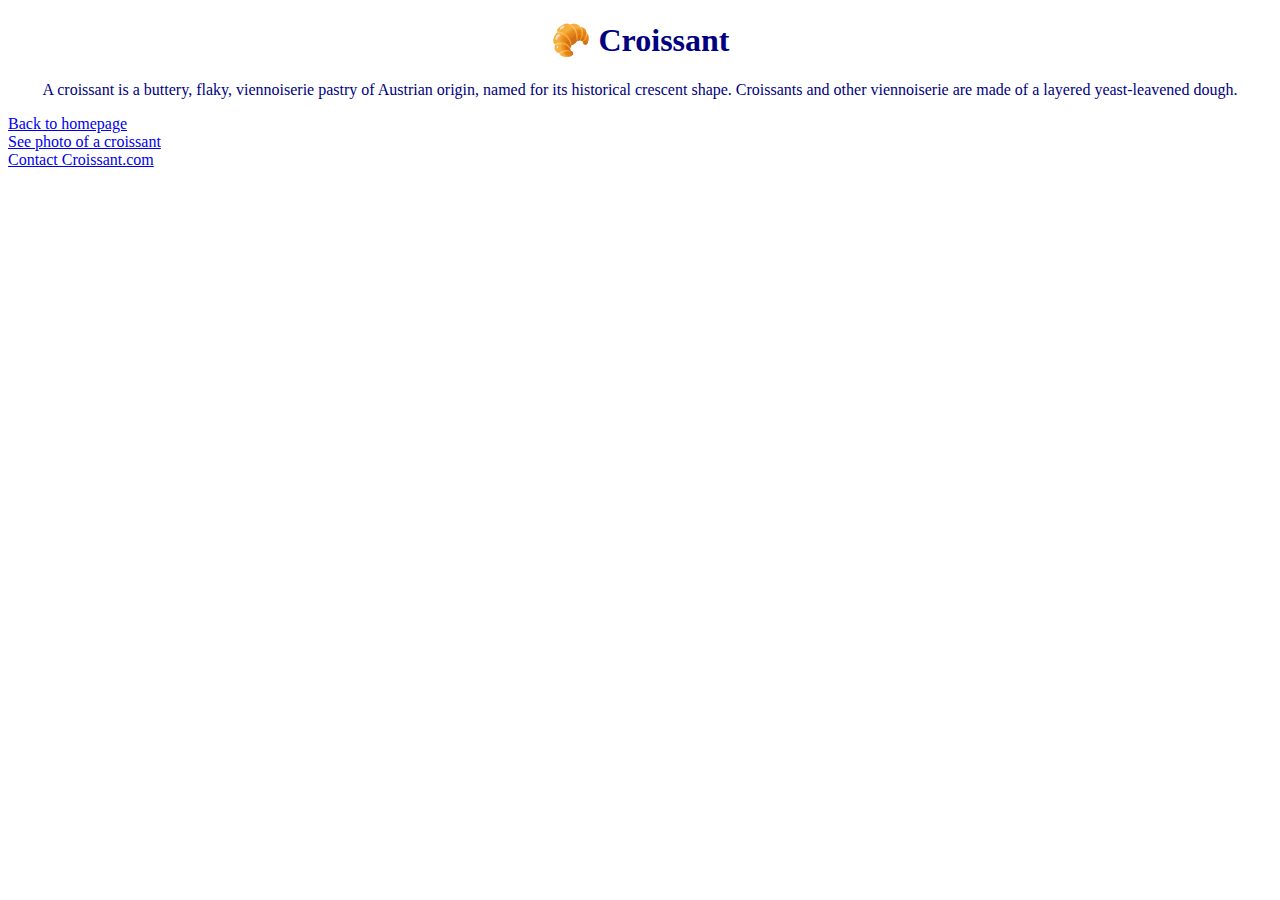
<file: index.html>
<!DOCTYPE html>
<html lang="en">
<head>
    <meta charset="UTF-8">
    <meta http-equiv="X-UA-Compatible" content="IE=edge">
    <meta name="viewport" content="width=device-width, initial-scale=1.0">
    <meta name="description" content="The origins of Croissants">
    <title>The best croissant in Lake City - Croissant.com</title>
    <link href="https://cdn.jsdelivr.net/npm/bootstrap@5.0.1/dist/css/bootstrap.min.css" rel="stylesheet" integrity="sha384-+0n0xVW2eSR5OomGNYDnhzAbDsOXxcvSN1TPprVMTNDbiYZCxYbOOl7+AMvyTG2x" crossorigin="anonymous">
    <link rel="stylesheet" href="src/style.css">
</head>
<body>
    <h1>
        🥐 Croissant
    </h1>
    <p>
        A croissant is a buttery, flaky, viennoiserie pastry of Austrian origin, named for its historical crescent shape. Croissants and other viennoiserie are made of a layered yeast-leavened dough.
    </p>
    <div class="container">
        <div class="row d-flex justify-content-around">
            <div class="col-sm-2">
                <a href="index.html">Back to homepage</a>
            </div>
            <div class="col-sm-2">
                <a href="photo.html">See photo of a croissant</a>
            </div>
            <div class="col-sm-2">
                <a href="contact.html">Contact Croissant.com</a>
            </div>
        </div>
    </div>
</body>
</html>
</file>
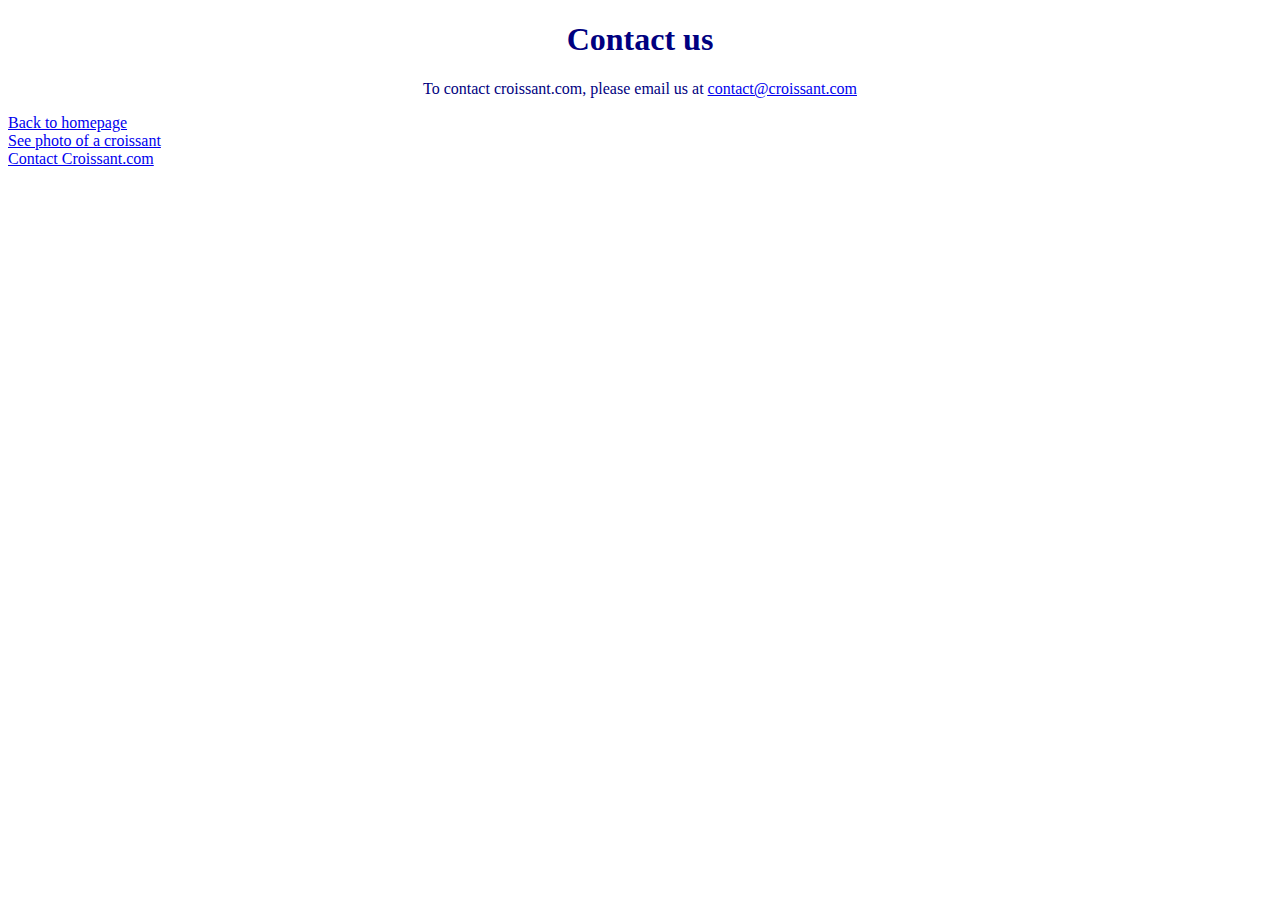
<file: contact.html>
<!DOCTYPE html>
<html lang="en">
<head>
    <meta charset="UTF-8">
    <meta http-equiv="X-UA-Compatible" content="IE=edge">
    <meta name="viewport" content="width=device-width, initial-scale=1.0">
    <meta name="description" content="Contact croissant.com">
    <title>Contact Us - Croissant.com</title>
    <link href="https://cdn.jsdelivr.net/npm/bootstrap@5.0.1/dist/css/bootstrap.min.css" rel="stylesheet" integrity="sha384-+0n0xVW2eSR5OomGNYDnhzAbDsOXxcvSN1TPprVMTNDbiYZCxYbOOl7+AMvyTG2x" crossorigin="anonymous">
    <link rel="stylesheet" href="src/style.css">
</head>
<body>
    <h1>Contact us</h1>
    <p>
        To contact croissant.com, please email us at <a href="mailto:contact@croissant.com">contact@croissant.com</a>  </p>

    <div class="container">
        <div class="row d-flex justify-content-around">
            <div class="col-sm-2">
                <a href="index.html">Back to homepage</a>
            </div>
            <div class="col-sm-2">
                <a href="photo.html">See photo of a croissant</a>
            </div>
            <div class="col-sm-2">
                <a href="contact.html">Contact Croissant.com</a>
            </div>
        </div>
    </div>
</body>
</html>
</file>
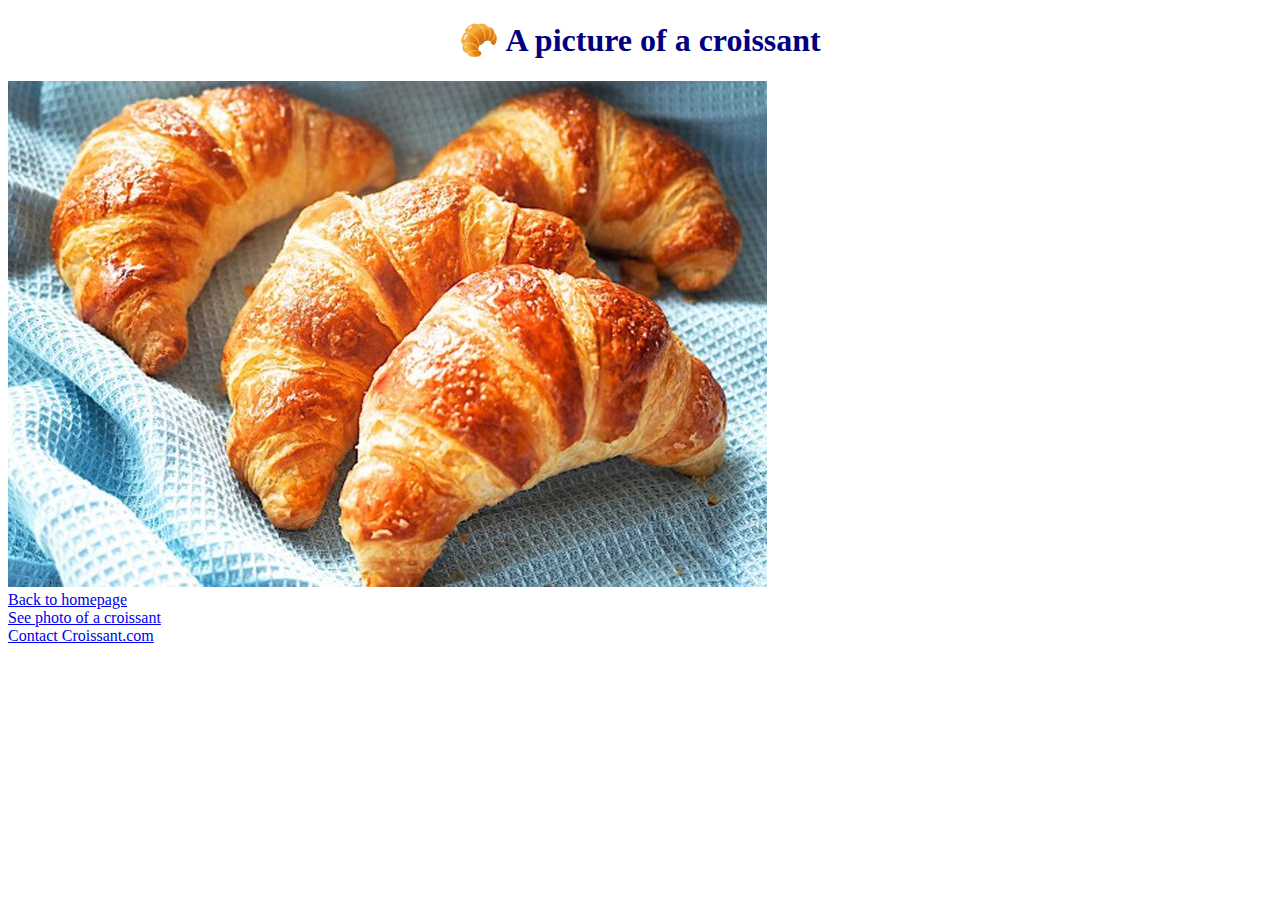
<file: photo.html>
<!DOCTYPE html>
<html lang="en">
<head>
    <meta charset="UTF-8">
    <meta http-equiv="X-UA-Compatible" content="IE=edge">
    <meta name="viewport" content="width=device-width, initial-scale=1.0">
    <meta name="description" content="A photo of a croissant">
    <title>An example of the perfect croissant - Croissant.com</title>
    <link href="https://cdn.jsdelivr.net/npm/bootstrap@5.0.1/dist/css/bootstrap.min.css" rel="stylesheet" integrity="sha384-+0n0xVW2eSR5OomGNYDnhzAbDsOXxcvSN1TPprVMTNDbiYZCxYbOOl7+AMvyTG2x" crossorigin="anonymous">
    <link rel="stylesheet" href="src/style.css">
</head>
<body>
    <h1>
        🥐 A picture of a croissant
    </h1>
    <img src="images/croissant.jpg" alt="Image of a croissant" class="rounded d-block m-sm-auto">
    <div class="container">
        <div class="row d-flex justify-content-center">
            <div class="col-sm-2">
                <a href="index.html">Back to homepage</a>
            </div>
            <div class="col-sm-2">
                <a href="photo.html">See photo of a croissant</a>
            </div>
            <div class="col-sm-2">
                <a href="contact.html">Contact Croissant.com</a>
            </div>
        </div>
    </div>
    

</body>
</html>
</file>
<file: src/style.css>
background {
    background-color: mintcream;

}

h1, p{
    text-align: center;
    color: navy;
}
</file>
